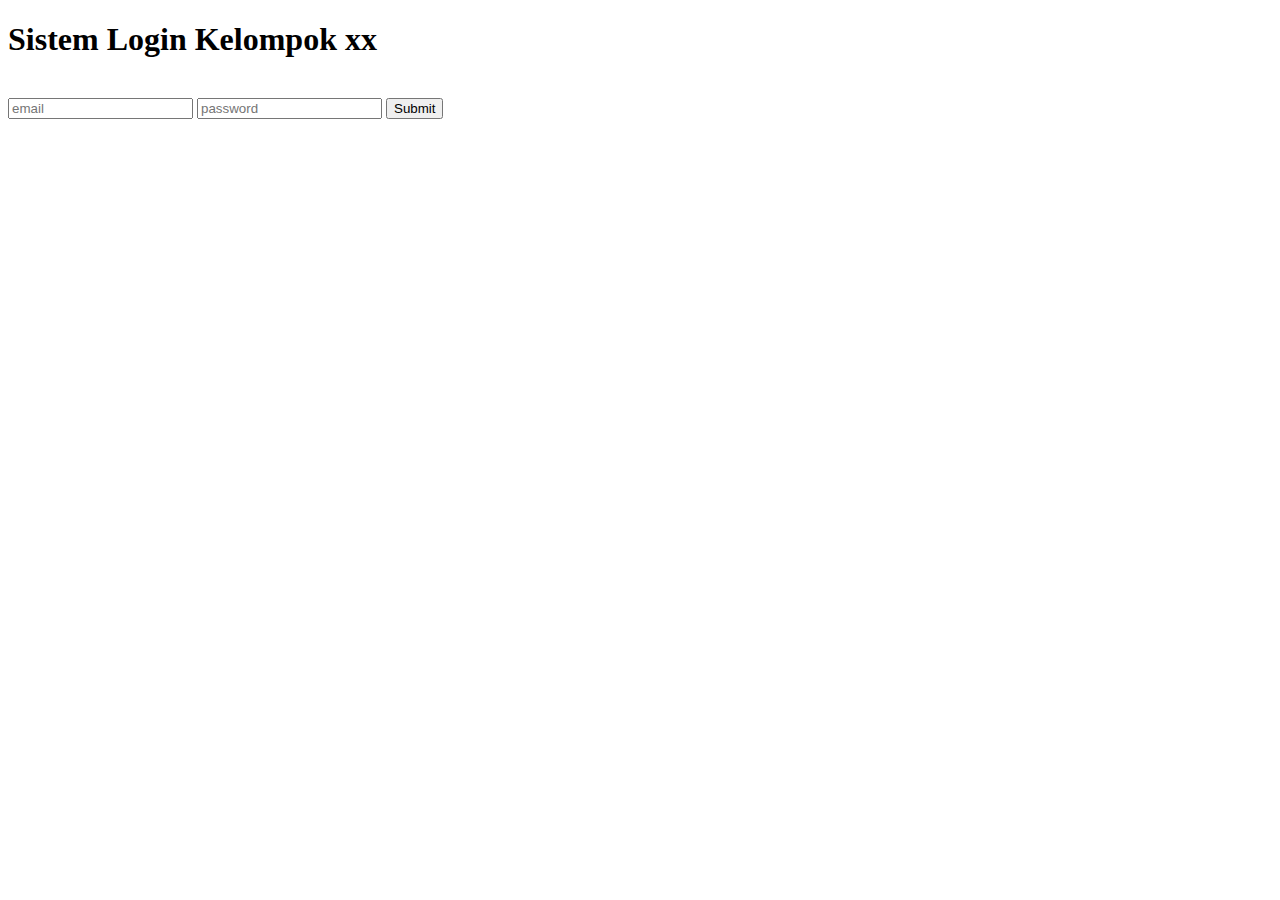
<file: PHP_Modul5_Kel22_OOP1/index.html>
<!DOCTYPE html>
<html lang="en">

<head>
    <meta charset="UTF-8">
    <meta http-equiv="X-UA-Compatible" content="IE=edge">
    <meta name="viewport" content="width=device-width, initial-scale=1.0">
    <title>Modul 5</title>
</head>

<body>
    <form action="./index.php" method="POST">
        <h1>Sistem Login Kelompok xx</h1><br>
        <input type="email" name="email" placeholder="email">
        <input type="password" name="password" placeholder="password">
        <button type="submit">Submit</button>
    </form>
</body>

</html>
</file>
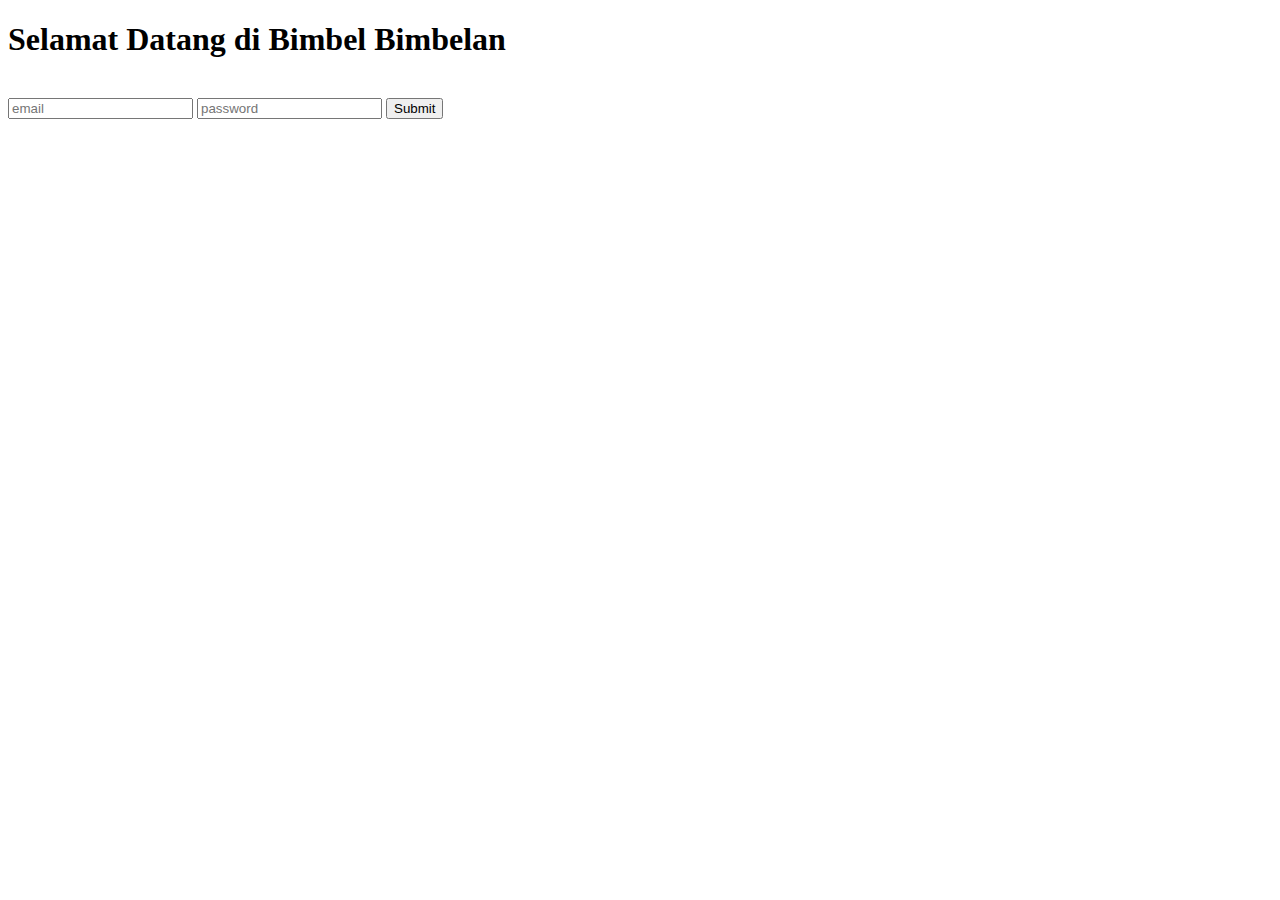
<file: PHP_Modul6_TugasPHP/index.html>
<!DOCTYPE html>
<html lang="en">

<head>
    <meta charset="UTF-8">
    <meta http-equiv="X-UA-Compatible" content="IE=edge">
    <meta name="viewport" content="width=device-width, initial-scale=1.0">
    <title>Modul 6</title>
</head>

<body>
    <form action="./bimbel.php" method="POST">
        <h1>Selamat Datang di Bimbel Bimbelan</h1><br>
        <input type="email" name="email" placeholder="email">
        <input type="password" name="password" placeholder="password">
        <button type="submit">Submit</button>
    </form>
</body>

</html>
</file>
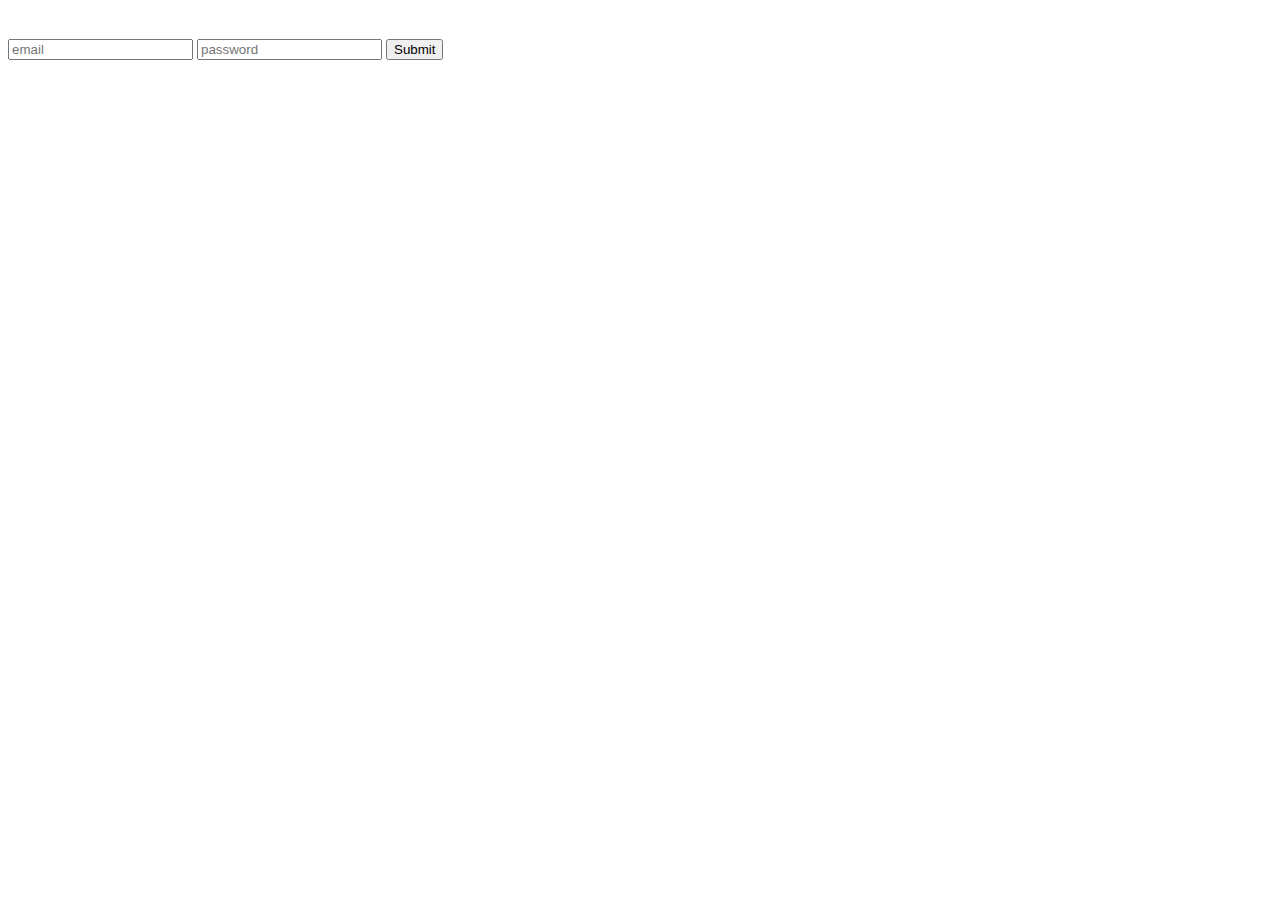
<file: PHP_Modul6_Kel22_OOP2/Tugas Modul 6/index.html>
<!DOCTYPE html>
<html lang="en">

<head>
    <meta charset="UTF-8">
    <meta http-equiv="X-UA-Compatible" content="IE=edge">
    <meta name="viewport" content="width=device-width, initial-scale=1.0">
    <title>Selamat Datang di Bimbel Bimbelan</title>
</head>

<body>
    <form action="./index.php" method="POST">
        <h1></h1><br>
        <input type="email" name="email" placeholder="email">
        <input type="password" name="password" placeholder="password">
        <button type="submit">Submit</button>
    </form>
</body>

</html>
</file>
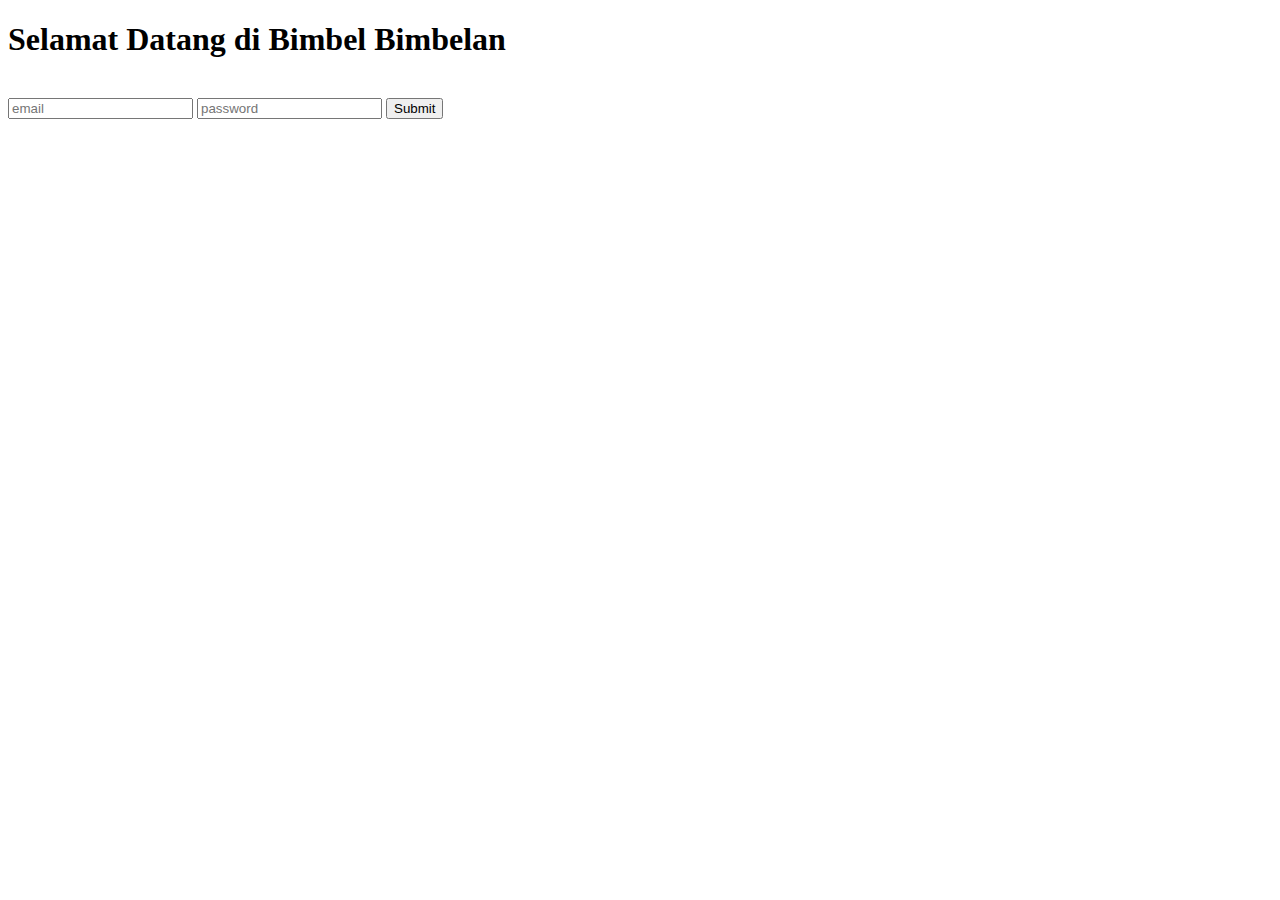
<file: PHP_Modul6_Kel22_OOP2/tugas.html>
<!DOCTYPE html>
<html lang="en">

<head>
    <meta charset="UTF-8">
    <meta http-equiv="X-UA-Compatible" content="IE=edge">
    <meta name="viewport" content="width=device-width, initial-scale=1.0">
    <title>Modul 6</title>
</head>

<body>
    <form action="./index.php" method="POST">
        <h1>Selamat Datang di Bimbel Bimbelan</h1><br>
        <input type="email" name="email" placeholder="email">
        <input type="password" name="password" placeholder="password">
        <button type="submit">Submit</button>
    </form>
</body>

</html>
</file>
